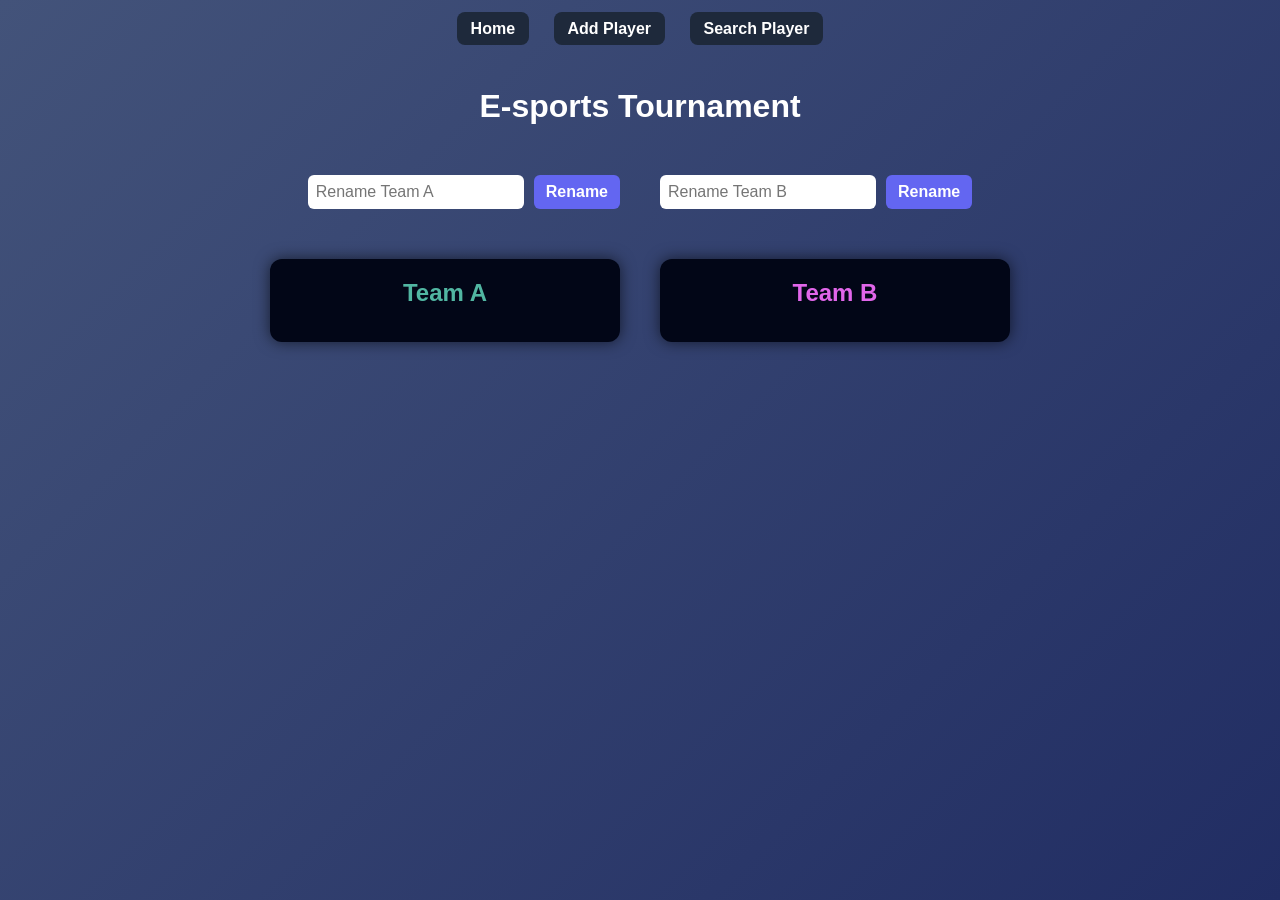
<file: index.html>
<!DOCTYPE html>
<html lang="en">

<head>
    <meta charset="UTF-8">
    <meta name="viewport" content="width=device-width, initial-scale=1.0">
    <title>E-sports Tournament</title>
    <link rel="stylesheet" href="style.css">
</head>

<body>

    <nav>
        <a href="index.html">Home</a>
        <a href="addplayer.html">Add Player</a>
        <a href="searchplayer.html">Search Player</a>
    </nav>

    <h1>E-sports Tournament</h1>

    <div class="rename">
        
        <div class="rename-group">
        <input id="teamAInput" placeholder="Rename Team A">
        <button onclick="renameTeam('A')">Rename</button>
        </div>
        <div class="rename-group">
        <input id="teamBInput" placeholder="Rename Team B">
        <button onclick="renameTeam('B')">Rename</button>
        </div>
        
    </div>

    <div class="teams">

        <div class="team">
            <h2 id="teamAName"></h2>
            <ul id="teamAList"></ul>
        </div>

        <div class="team">
            <h2 id="teamBName"></h2>
            <ul id="teamBList"></ul>
        </div>

    </div>

    <script src="app.js"></script>
    <script>
        renderHome()
    </script>

</body>
</html>
</file>
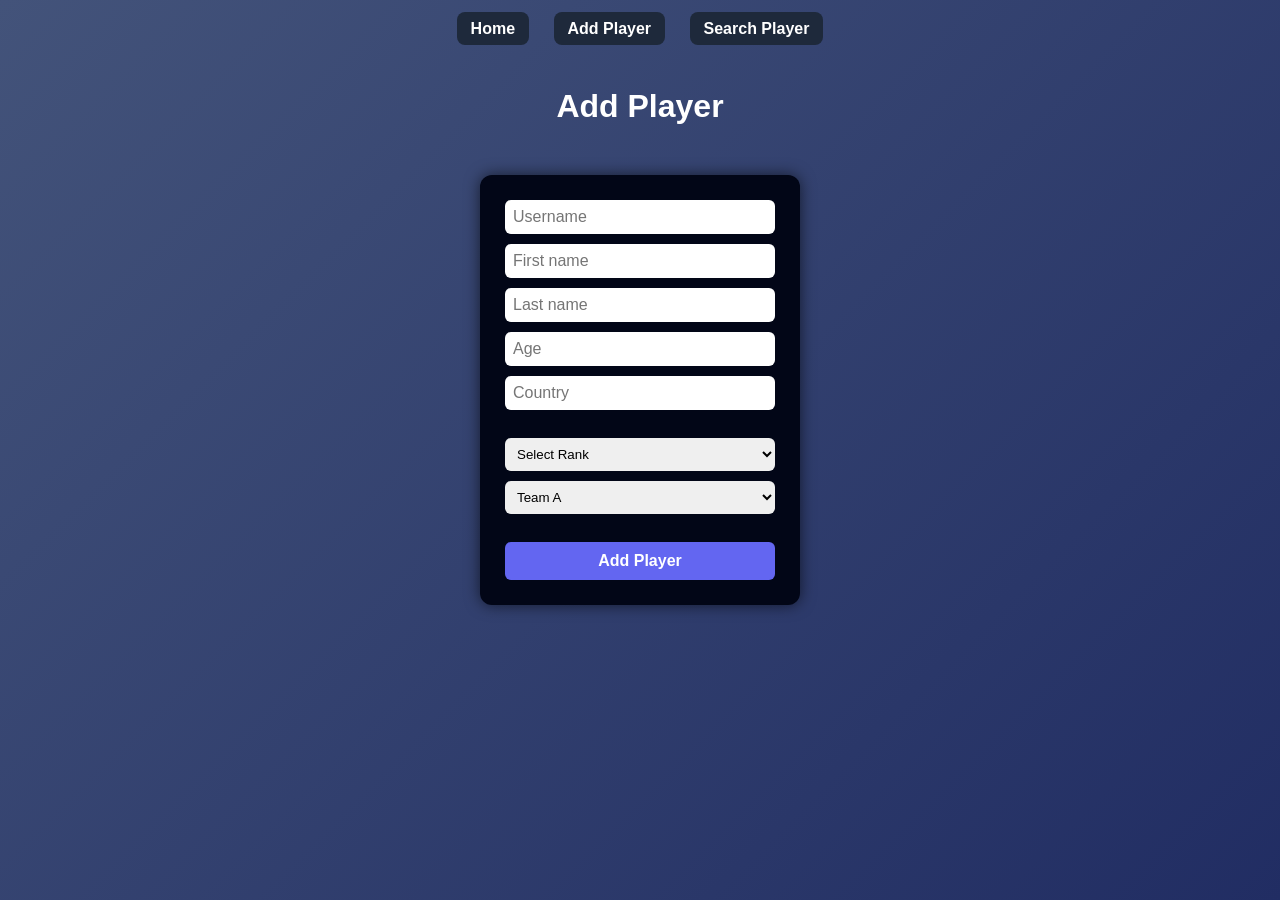
<file: addplayer.html>
<!DOCTYPE html>
<html lang="en">
<head>
    <meta charset="UTF-8">
    <meta name="viewport" content="width=device-width, initial-scale=1.0">
    <title>Add Player</title>
    <link rel="stylesheet" href="style.css">
    <script src="app.js" defer></script>
</head>
<body>
    <nav>
        <a href="index.html">Home</a>
        <a href="addplayer.html">Add Player</a>
        <a href="searchplayer.html">Search Player</a>
    </nav>
    <h1>Add Player</h1>
<form id="playerForm">
    <!-- Minst 3 tecken -->
    <input id="username" placeholder="Username" required minlength="3">

    <input id="firstname" placeholder="First name" required>
    <input id="lastname" placeholder="Last name" required>

    <!-- Ålder mellan 13 och 50 -->
    <input id="age" type="number" placeholder="Age" required min="13" max="50">

    <input id="country" placeholder="Country" required>
<br><br>
    <!-- Måste välja ranking -->
    <select id="ranking" required>
        <option value="">Select Rank</option> <!-- viktigt -->
        <option>Iron</option>
        <option>Bronze</option>
        <option>Silver</option>
        <option>Gold</option>
        <option>Diamond</option>
    </select>

    <select id="teamSelect"></select>
    <br><br>

    <button>Add Player</button>
</form>    <p id="error"></p>
    
</body>

</html>
</file>
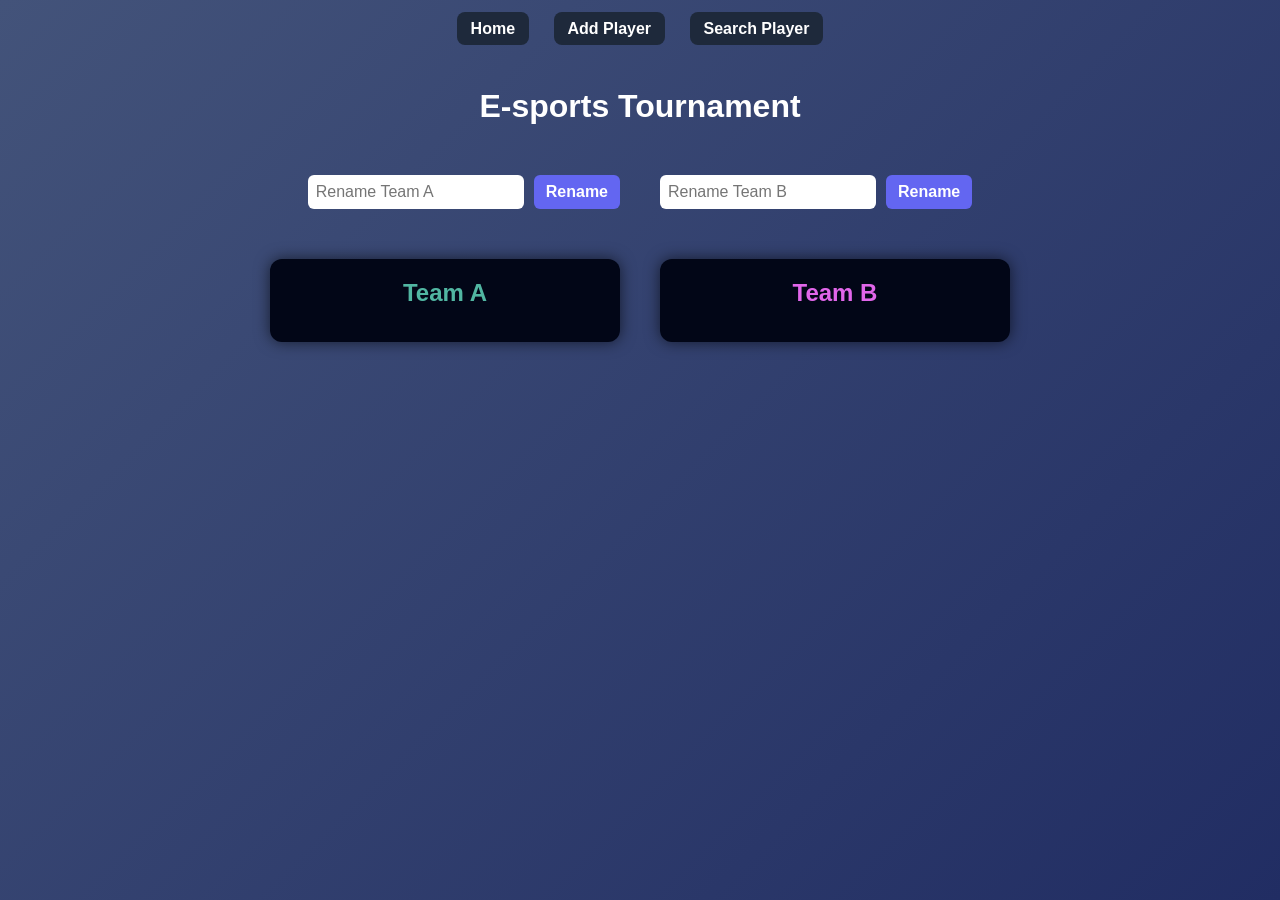
<file: editplayer.html>
<!DOCTYPE html>
<html lang="en">
<head>
    <meta charset="UTF-8">
    <meta name="viewport" content="width=device-width, initial-scale=1.0">
    <title>Edit Player</title>
    <link rel="stylesheet" href="style.css">
</head>
<body>

    <nav>
        <a href="index.html">Home</a>
        <a href="addplayer.html">Add Player</a>
        <a href="searchplayer.html">Search Player</a>
    </nav>

    <h1>Edit Player</h1>

    <form id="playerForm">
        <label>Username (cannot be changed):</label>
        <input type="text" id="username" readonly>

        <label>First name:</label>
        <input type="text" id="firstname" required>

        <label>Last name:</label>
        <input type="text" id="lastname" required>

        <label>Age:</label>
        <input type="number" id="age" min="13" max="50" required>

        <label>Country:</label>
        <input type="text" id="country" required>

        <label>Ranking:</label>
        <select id="ranking" required>
            <option value="Iron">Iron</option>
            <option value="Bronze">Bronze</option>
            <option value="Silver">Silver</option>
            <option value="Gold">Gold</option>
            <option value="Diamond">Diamond</option>
        </select>

        <label>Team:</label>
        <select id="teamSelect" required></select>

        <label>
            Team Captain
            <input type="checkbox" id="isCaptain">
        </label>

        <div id="error" style="color:red; margin: 10px 0;"></div>

        <button type="submit">Save Changes</button>
        <br><br>
        <button type="button" onclick="window.location='index.html'">Cancel</button>
    </form>

    <script src="app.js"></script>
    <script>
        renderEditPlayer()
    </script>

</body>
</html>
</file>
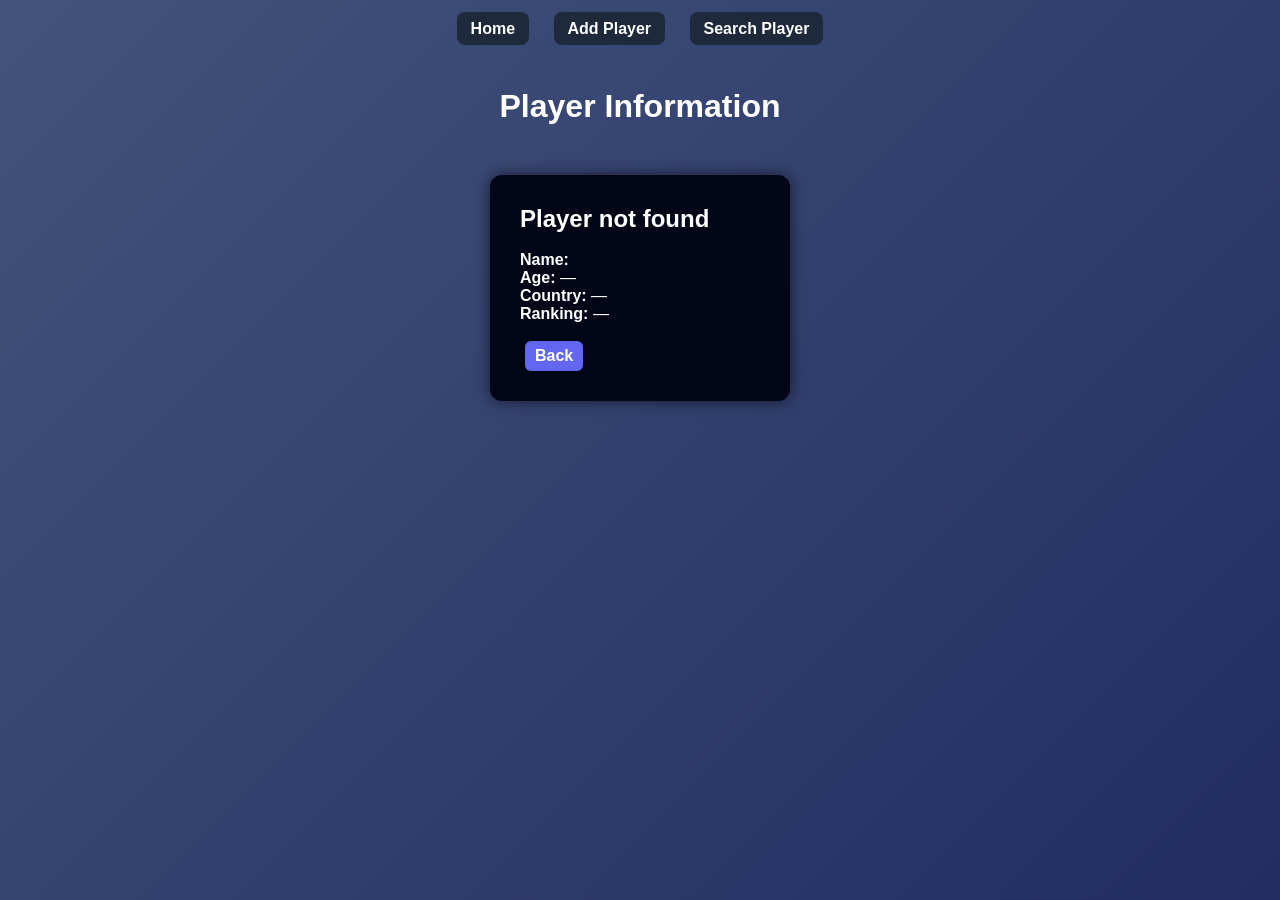
<file: playerinfo.html>
<!DOCTYPE html>
<html lang="en">

<head>
    <meta charset="UTF-8">
    <meta name="viewport" content="width=device-width, initial-scale=1.0">
    <title>Player Info</title>
    <link rel="stylesheet" href="style.css">
    <script src="app.js"></script>
</head>
<body>
    <nav>
        <a href="index.html">Home</a>
        <a href="addplayer.html">Add Player</a>
        <a href="searchplayer.html">Search Player</a>
    </nav>
    <h1>Player Information</h1>
    <div id="profile"></div>
    <script>
        renderPlayerInfo()
    </script>
</body>
</html>
</file>
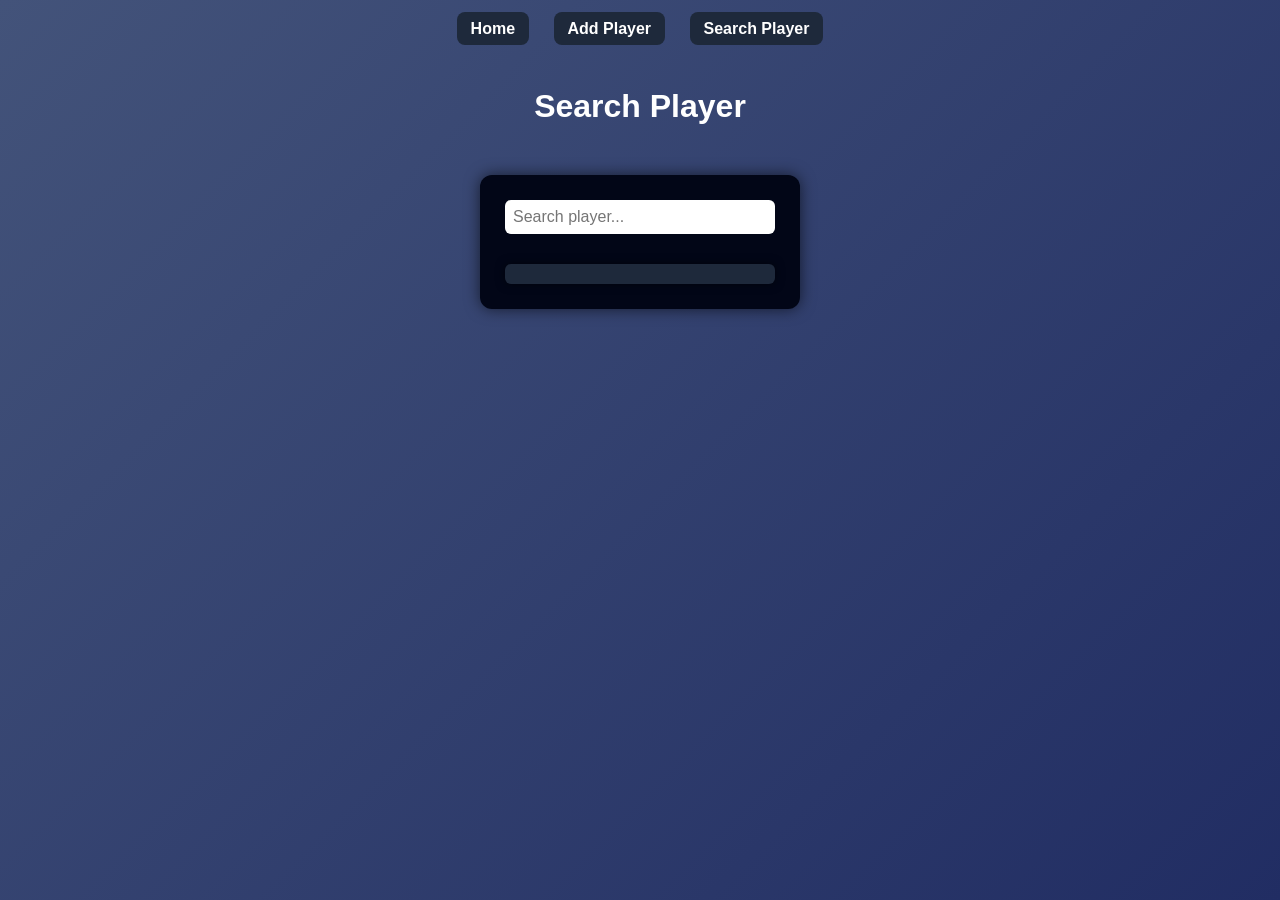
<file: searchplayer.html>
<!DOCTYPE html>
<html lang="en">
<head>
    <meta charset="UTF-8">
    <meta name="viewport" content="width=device-width, initial-scale=1.0">
    <title>Add Player</title>
    <link rel="stylesheet" href="style.css">
    <script src="app.js" defer></script>
</head>
<body>
    <nav>
        <a href="index.html">Home</a>
        <a href="addplayer.html">Add Player</a>
        <a href="searchplayer.html">Search Player</a>
    </nav>
    <h1>Search Player</h1>

    <form id="search">
    <input id="searchPlayerInput" type="text" placeholder="Search player...">
    <!-- <button class="searchBtn">Search</button> -->
    <!-- <button class="clearBtn">Clear</button> -->
    <div id="searchResult"></div>
    </form>
    
</body>

</html>
</file>
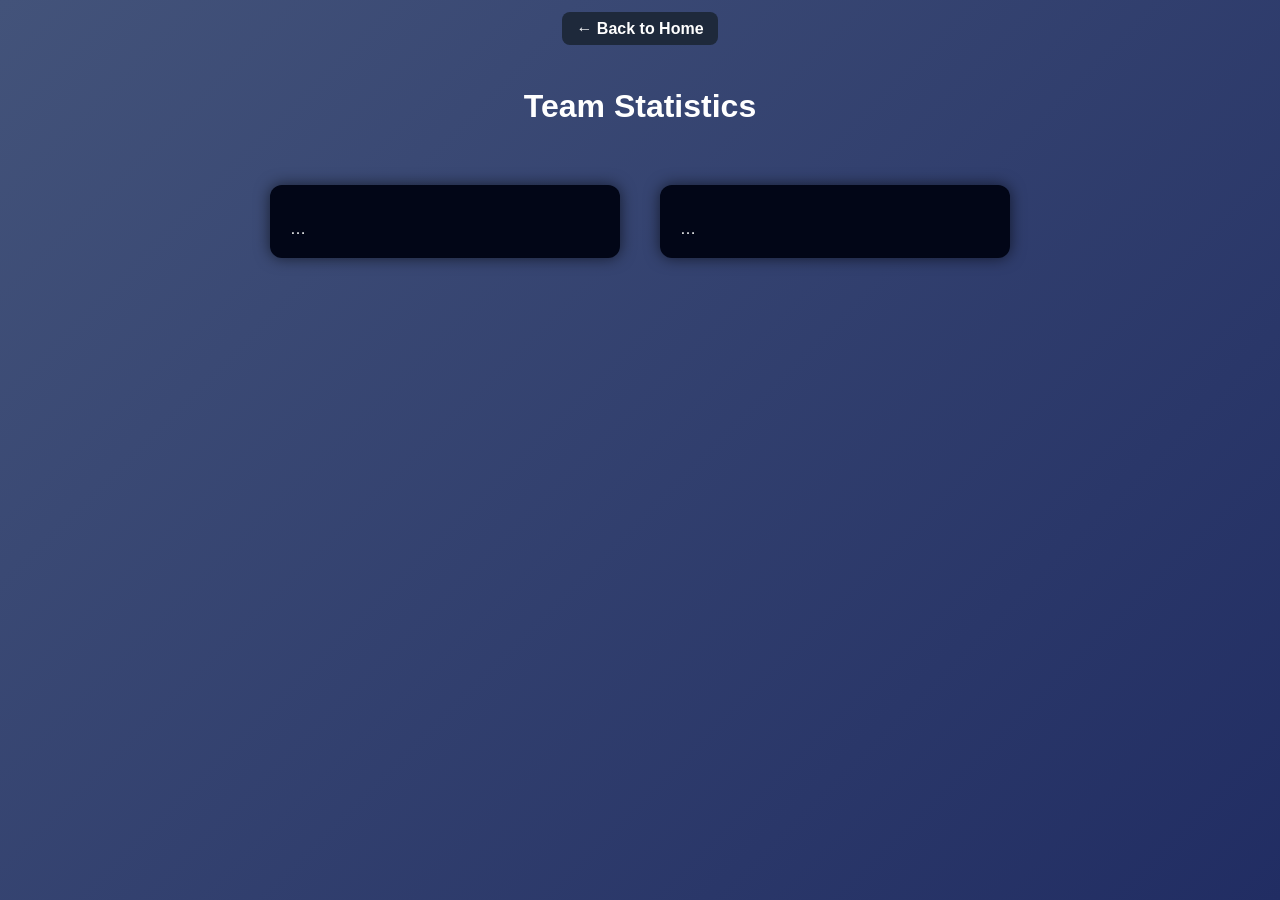
<file: teamStats.html>
<!DOCTYPE html>
<html lang="en">
<head>
    <meta charset="UTF-8">
    <meta name="viewport" content="width=device-width, initial-scale=1.0">
    <title>Team Summary</title>
    <link rel="stylesheet" href="style.css">
    <script src="app.js" defer></script>
</head>
<body>

    <nav>
        <a href="index.html">← Back to Home</a>
    </nav>

    <h1>Team Statistics</h1>

    <div class="teams">

        <div class="team">
            <h2 id="teamAName"></h2>
            <div id="statsA"></div>
        </div>

        <div class="team">
            <h2 id="teamBName"></h2>
            <div id="statsB"></div>
        </div>

    </div>

    
</body>
</html>
</file>
<file: style.css>
/* RESET */
*{
    margin:0;
    padding:0;
    box-sizing:border-box;
}

/* BODY */
body{
    font-family: Arial, Helvetica, sans-serif;
    background: linear-gradient(135deg,#43537a,#212d63);
    color:white;
    padding:20px;
    min-height:100vh;
    max-width:1000px;
    margin:auto;
}

/* NAVIGATION */
nav{
    margin-bottom:25px;
    text-align:center;
}

nav a{
    text-decoration:none;
    margin:0 10px;
    color:white;
    background:#1e293b;
    padding:8px 14px;
    border-radius:8px;
    font-weight:bold;
    transition:0.2s;
}

nav a:hover{
    background:#6366f1;
}

/* TITLES */
h1{
    margin:50px 0;
    text-align:center;
}

/* BUTTONS */
.btn{
    padding:6px 10px;
    border:none;
    border-radius:6px;
    background:#6366f1;
    color:white;
    font-weight:bold;
    cursor:pointer;
    transition:0.2s;
    margin-left:5px;
}

.btn:hover{
    background:#4f46e5;
}

.btn-danger{
    background:#f43f5e;
}

.btn-danger:hover{
    background:#dc2626;
}

/* RENAME TEAM AREA */
.rename{
    display:flex;
    justify-content:center;
    flex-wrap:wrap;
    gap:40px; /* 👈 samma som .teams */
    margin-bottom:40px;
}

/* gruppera varje team */
.rename-group{
    display:flex;
    gap:10px;
    align-items:center;
}

.rename input{
    padding:8px;
    border:none;
    border-radius:6px;
}

.rename button{
    font-weight:bold;
    padding:8px 12px;
    border:none;
    border-radius:6px;
    background:#6366f1;
    color:white;
    cursor:pointer;
}

.rename button:hover{
    background:#4f46e5;
}

/* TEAMS CONTAINER */
.teams{
    display:flex;
    justify-content:center;
    gap:40px;
    flex-wrap:wrap;
    padding-top:10px; /* 👈 fixar att det inte känns för tight */
}

/* TEAM CARD */
.team{
    background:#020617;
    padding:20px;
    border-radius:12px;
    width:100%;
    max-width:350px;
    box-shadow:0 0 15px rgba(0,0,0,0.6);
}

#teamAName {
    margin-bottom:15px;
    color:#51b6a2;
    text-align:center;
}

#teamBName {
    margin-bottom:15px;
    color:#e166ea;
    text-align:center;
}

/* PLAYER LIST */
.player{
    display:flex;
    justify-content:space-between;
    align-items: center;
    margin:6px 0;
    background:#1e293b;
    padding:6px 8px;
    border-radius:6px;
}

/* PLAYER ACTION */
.player span{
    cursor:pointer;
    color:#60a5fa;
    font-weight:bold;
}

.player span:hover{
    color:#818cf8;
}

/* PROFILE CARD */
.profile{
    background:#020617;
    padding:30px;
    border-radius:12px;
    width:100%;
    max-width:300px;
    margin:auto;
    box-shadow:0 0 15px rgba(0,0,0,0.6);
}

/* FORM */
form{
    background:#020617;
    padding:25px;
    border-radius:12px;
    width:100%;
    max-width:320px;
    margin:auto;
    box-shadow:0 0 15px rgba(0,0,0,0.6);
}

form input,
form select{
    width:100%;
    padding:8px;
    margin-bottom:10px;
    border:none;
    border-radius:6px;
}

form button{
    width:100%;
    padding:10px;
    border:none;
    border-radius:6px;
    background:#6366f1;
    color:white;
    font-weight:bold;
    cursor:pointer;
}

form button:hover{
    background:#4f46e5;
}

/* ERROR TEXT */
#error{
    margin-top:10px;
    text-align:center;
    color:#f87171;
}

/* RANK COLORS */
.rank-iron{
    border:3px solid #55493d;
}

.rank-bronze{
    border:3px solid #693501;
}

.rank-silver{
    border:3px solid #cbcbcb;
}

.rank-gold{
    border:3px solid #ffd700;
}

.rank-diamond{
    border:3px solid #7dd3fc;
}

/* SEARCH */
#search{
    display:flex;
    flex-direction:column;
    gap:10px;
}

#searchPlayerInput{
    width:100%;
    padding:8px;
    border:none;
    border-radius:6px;
}

.searchBtn{
    width:100%;
    padding:10px;
    border:none;
    border-radius:6px;
    background:#6366f1;
    color:white;
    font-weight:bold;
    cursor:pointer;
    transition:0.2s;
}

.searchBtn:hover{
    background:#4f46e5;
}

#searchResult{
    width:100%;
    margin-top:10px;
    padding:10px;
    border-radius:6px;
    background:#1e293b;
    text-align:center;
    box-shadow:0 0 10px rgba(0,0,0,0.5);
}

#isCaptain {
    width: auto;
    margin-right: 8px;
    transform: scale(1.2);
    cursor: pointer;
}

/* GLOBAL INPUT/BUTTON IMPROVEMENT */
input, button{
    font-size:16px;
}

/* ========================= */
/* RESPONSIVE DESIGN */
/* ========================= */

/* TABLET */
@media (max-width: 768px){

    body{
        padding:15px;
    }

    nav a{
        display:inline-block;
        margin:5px;
        padding:8px 10px;
    }

    .teams{
        gap:20px;
    }

    h1{
        font-size:24px;
    }
}

/* MOBILE */
@media (max-width: 480px){

    body{
        padding:10px;
    }

    nav{
        display:flex;
        flex-direction:column;
        gap:10px;
    }

    nav a{
        width:100%;
    }

    .teams{
        flex-direction:column;
        align-items:center;
        gap:20px;
    }

    .team{
        max-width:100%;
    }

    .player{
        flex-direction:column;
        align-items:flex-start;
        gap:5px;
    }

    .btn{
        width:100%;
        margin:5px 0;
    }

    h1{
        font-size:20px;
    }
}
</file>
